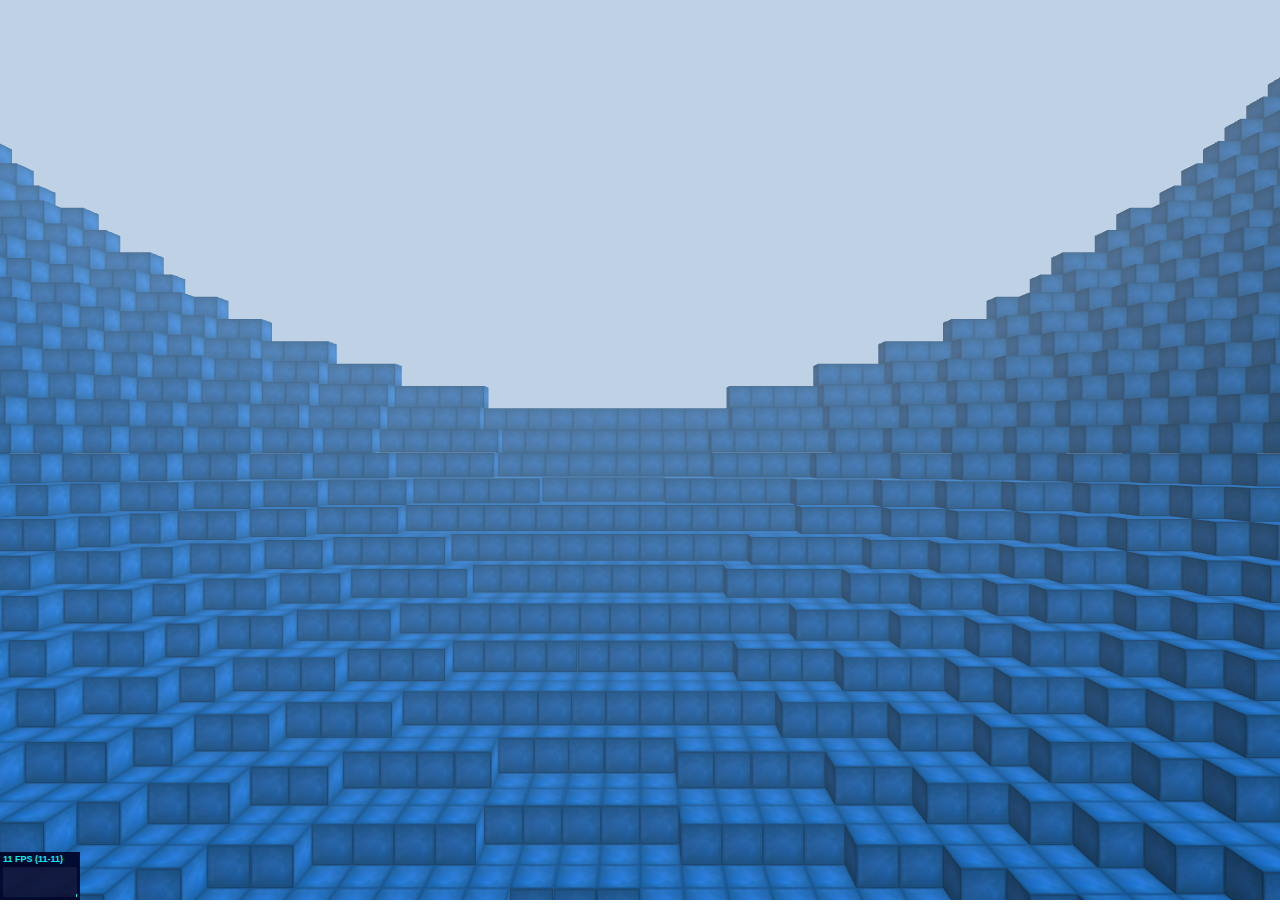
<file: blog/blogCom.html>
<!DOCTYPE HTML>
<html lang="en">
<head>
    <meta charset="UTF-8">
    <title>Welcome to Shuo's HomePage</title>
    <style>
        body, html {
            margin: 0;
            padding: 0;
        }
    </style>
</head>
<body>
<script src="../js/bundle.js" type="text/javascript"></script>
</body>
</html>
</file>
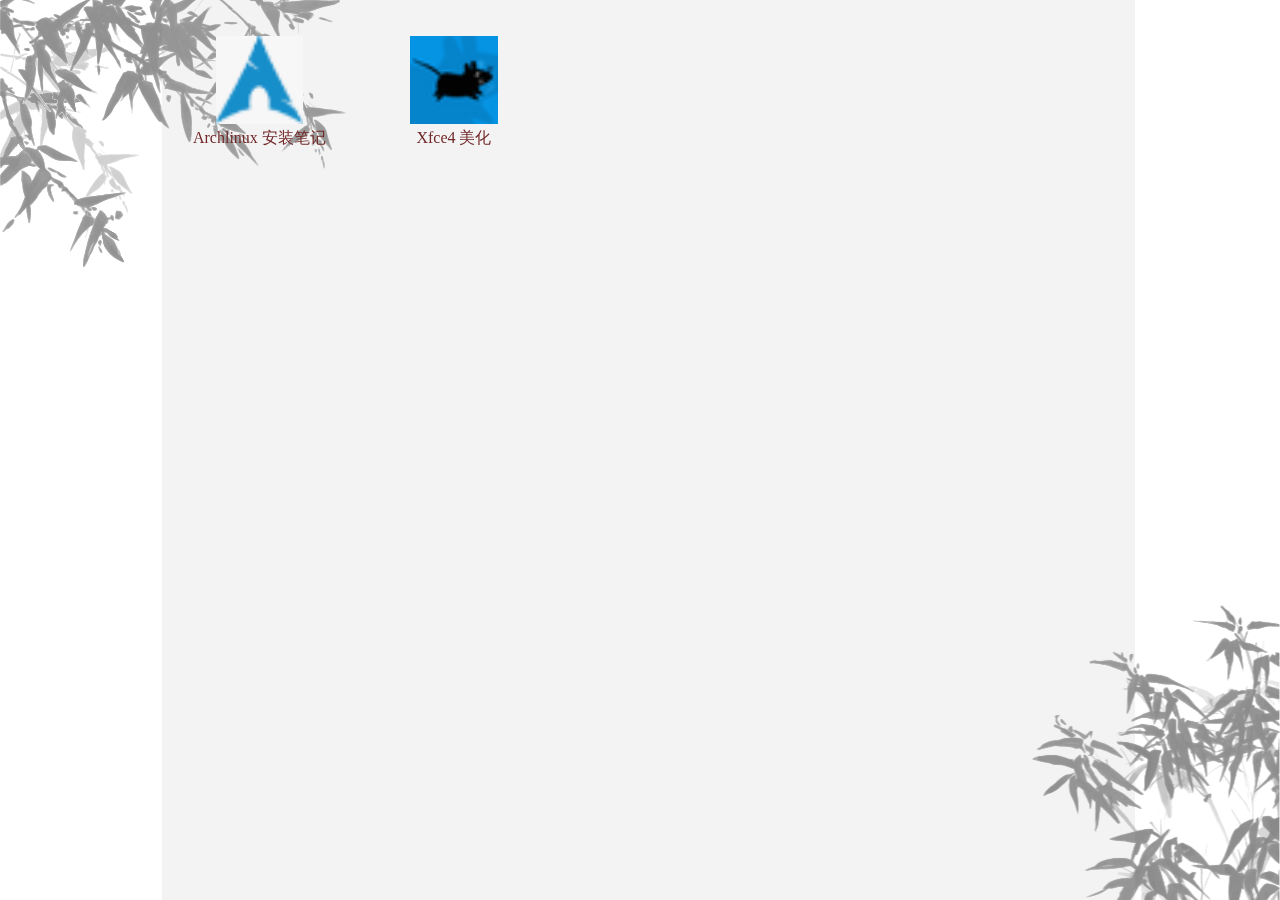
<file: blog/blogPhone.html>
<!DOCTYPE html PUBLIC "-//W3C//DTD XHTML 1.1//EN"
        "http://www.w3.org/TR/xhtml11/DTD/xhtml11.dtd">
<html xmlns="http://www.w3.org/1999/xhtml" xmlns="http://www.w3.org/1999/html" xml:lang="en">
<head>
    <meta name="generator" content="jemdoc, see http://jemdoc.jaboc.net/"/>
    <meta http-equiv="Content-Type" content="text/html;charset=utf-8"/>
    <link rel="stylesheet" href="../css/main.css" type="text/css"/>
    <script type="text/javascript" src="../js/main.js"></script>
    <link rel="shortcut icon" href="../img/favicon.png"/>
    <link rel="bookmark" href="../img/favicon.png" type="image/x-icon" 　/>
    <title>Welcome to Shuo's HomePage</title>
</head>
<body style="overflow:hidden;">

<!--<div style="height: 100%; width: 100%">-->

<div class="pbimg1">

    <img src="../img/pbg1.png" style=" opacity: 50%; width:auto; height: auto; max-width: 100%; max-height: 100%; "
         alt=""/>
</div>

<div class="pbimg2">
    <img src="../img/pbg2.png"
         style=" opacity: 50%; float: right; width:auto; height: auto; max-width: 100%; max-height: 100%;" alt=""/>

</div>

<div class="pbcontent">
    <div class="pbcontent_inter" style="height: 100%">
        <div style="position: absolute;width: 20%;left: 0;   text-align: center;">
            <br/> <br/>
            <img src="./images/archlinux.png" alt="" style="width: 45%; height: auto"> <br/>
            <a href="./blogs/archlinux_install.html"> Archlinux 安装笔记 </a>
        </div>
        <div style="position: absolute;width: 20%;left: 20%;  text-align: center; ">
            <br/> <br/>
            <img src="./images/xfce4.png" alt="" style="width: 45%; height: auto"> <br/>
            <a href="./blogs/xfce4_beauty.html"> Xfce4 美化 </a>
        </div>

    </div>
</div>

</body>
</html>
</file>
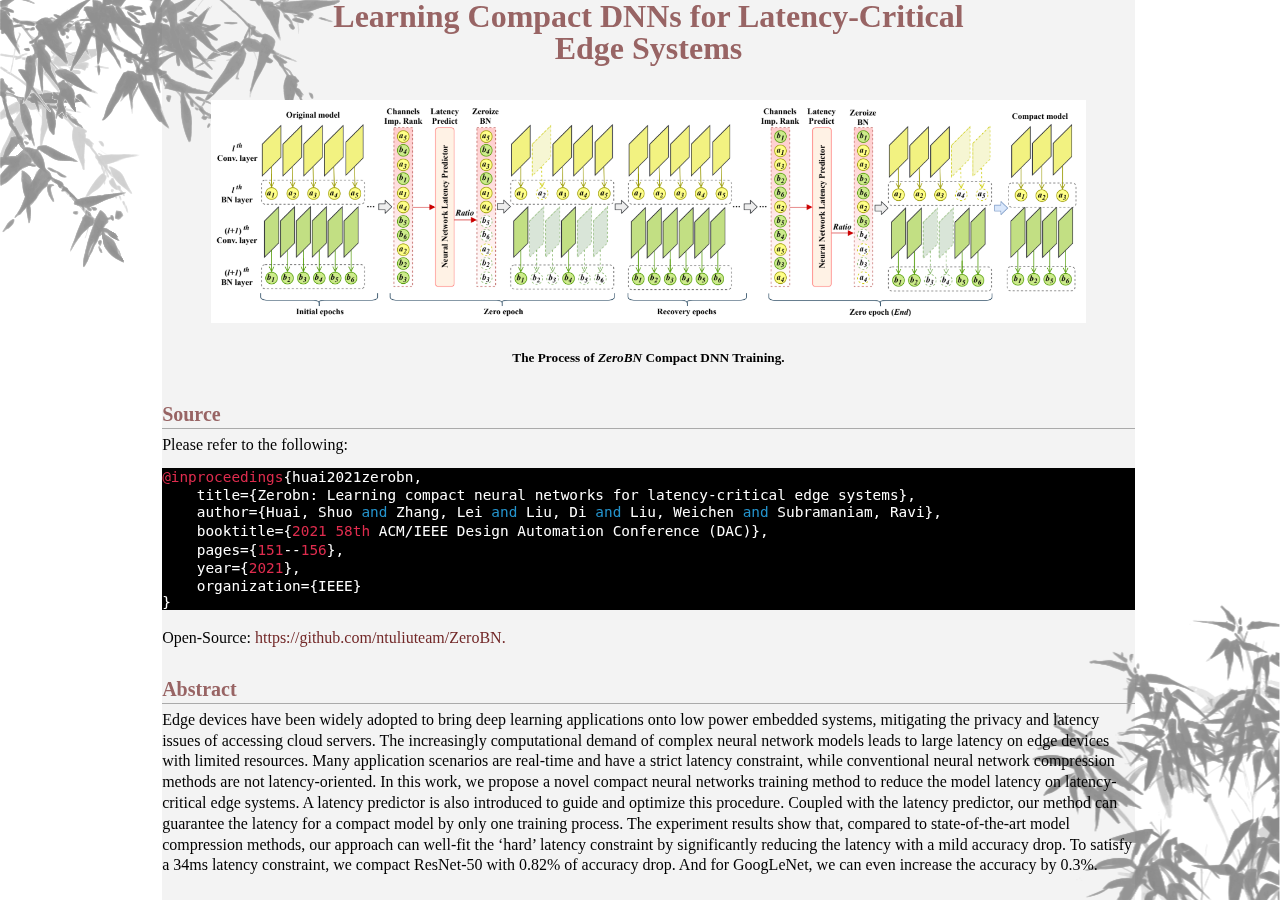
<file: project/p1.html>
<!DOCTYPE html PUBLIC "-//W3C//DTD XHTML 1.1//EN"
        "http://www.w3.org/TR/xhtml11/DTD/xhtml11.dtd">
<html xmlns="http://www.w3.org/1999/xhtml" xmlns="http://www.w3.org/1999/html" xml:lang="en">
<head>
    <meta name="generator" content="jemdoc, see http://jemdoc.jaboc.net/"/>
    <meta http-equiv="Content-Type" content="text/html;charset=utf-8"/>
    <link rel="stylesheet" href="../css/main.css" type="text/css"/>
    <script type="text/javascript" src="../js/main.js"></script>
    <link rel="shortcut icon" href="../img/favicon.png"/>
    <link rel="bookmark" href="../img/favicon.png" type="image/x-icon" 　/>
    <title>Learning Compact DNNs for Latency-Critical Edge Systems</title>
</head>
<body style="overflow:hidden;">

<!--<div style="height: 100%; width: 100%">-->

<div class="pbimg1">

    <img src="../img/pbg1.png" style=" opacity: 50%; width:auto; height: auto; max-width: 100%; max-height: 100%; "
         alt=""/>
</div>

<div class="pbimg2">
    <img src="../img/pbg2.png"
         style=" opacity: 50%; float: right; width:auto; height: auto; max-width: 100%; max-height: 100%;" alt=""/>

</div>

<div class="pbcontent">
    <div class="pbcontent_inter">
         <div class="pbcontent_inter_title">
            <h0>Learning Compact DNNs for Latency-Critical Edge Systems</h0>
        </div>
        <div style="width: 100%; right: 0; left: 0; margin: auto;  text-align: center;  vertical-align: middle; ">
            <br/> <br/>
            <img src="images/p1_1.png" alt="" style="width: 90%; height: auto">
            <h5>The Process of <i>ZeroBN</i> Compact DNN Training.</h5>
        </div>
        <div style=" width: 100%;">
            <h2>Source</h2>
            <p>Please refer to the following:</p>
            <div style="background-color: rgb(0,0,0); overflow-x: scroll">
                <pre style="color: white">
<p style="color: #df2c4e; display: inline">@inproceedings</p>{huai2021zerobn,
    title={Zerobn: Learning compact neural networks for latency-critical edge systems},
    author={Huai, Shuo<p style="color: #2493cc; display: inline"> and</p> Zhang, Lei <p
                        style="color: #2493cc; display: inline">and</p> Liu, Di <p
                        style="color: #2493cc; display: inline">and</p> Liu, Weichen <p
                        style="color: #2493cc; display: inline">and</p> Subramaniam, Ravi},
    booktitle={<p style="color: #df2c4e; display: inline">2021 58th</p> ACM/IEEE Design Automation Conference (DAC)},
    pages={<p style="color: #df2c4e; display: inline">151</p>--<p style="color: #df2c4e; display: inline">156</p>},
    year={<p style="color: #df2c4e; display: inline">2021</p>},
    organization={IEEE}
}</pre>
            </div>
            <br/>
            <p>Open-Source: <a href="https://github.com/ntuliuteam/ZeroBN">https://github.com/ntuliuteam/ZeroBN.</a></p>
            <h2>Abstract</h2>
            <p>Edge devices have been widely adopted to bring deep
                learning applications onto low power embedded systems, mitigating the
                privacy and latency issues of accessing cloud servers. The increasingly
                computational demand of complex neural network models leads to large
                latency on edge devices with limited resources. Many application scenarios are real-time and have a
                strict latency constraint, while conventional
                neural network compression methods are not latency-oriented. In this
                work, we propose a novel compact neural networks training method
                to reduce the model latency on latency-critical edge systems. A latency
                predictor is also introduced to guide and optimize this procedure. Coupled
                with the latency predictor, our method can guarantee the latency for a
                compact model by only one training process. The experiment results
                show that, compared to state-of-the-art model compression methods,
                our approach can well-fit the ‘hard’ latency constraint by significantly
                reducing the latency with a mild accuracy drop. To satisfy a 34ms latency
                constraint, we compact ResNet-50 with 0.82% of accuracy drop. And for
                GoogLeNet, we can even increase the accuracy by 0.3%.</p>
            <h2>Introduction</h2>
            Deep Neural Networks (DNNs) have brought significant breakthroughs in many different applications, such as
            image recognition

            and natural language processing. With the increasing pressure of
            computational demand on cloud servers as well as concerns over
            data confidentiality, current DNN models have been adopted and
            implemented on edge devices, i.e. autonomous vehicles, healthcare,

            etc. While DNN models are well-known to be computation-
            intensive and have become deeper and wider to pursue higher

            accuracy, edge devices are resource-constrained in many scenarios.
            As a result, this prohibits state-of-the-art DNN models from being
            efficiently deployed on these resource-constrained edge devices.<br><br>
            Many efforts are conducted towards reducing the complexity of
            DNN models in order to fit them into edge devices, such as network
            pruning and quantization. Among these approaches,
            network pruning is deemed as a promising technique to reduce
            the complexity of DNN models. Nevertheless, existing approaches
            suffer from two flaws. Firstly, these methods are hardware-agnostic
            as they only use indirect performance metrics, such as FLOPs and
            MACs as the compression target. These indirect performance metrics
            cannot directly translate to its practical performance, like latency

            and throughput. These existing methods are not suitable for latency-critical edge systems like self-driving
            vehicles. Therefore, to achieve

            an efficient edge intelligence system, we should directly compact
            DNN models considering the latency as the target.<br><br>
            Second, network pruning involves a time-consuming procedure
            to have a competitive and compact model. Conventional network
            pruning starts with a pre-trained model, and then a defined metric is
            exploited to identify and remove the redundant weights or channels.
            After the pruning, retraining is conducted to retain the accuracy
            of the pruned model. The high overhead of network pruning is mainly from the model pre-training and
            re-training procedures. Many
            prior pruning methods have to take the pruning-retraining
            procedure for several iterations in order to derive a model that
            meets the pruning target, e.g., smaller than a number of FLOPs
            or compression ratio. Moreover, edge systems are usually subject
            to latency requirements. To have a compact model satisfying the
            temporal requirement upon target hardware, the indirect pruning
            target has to be adjusted iteratively and the prune-in-progress model
            has to be repeatedly evaluated on the real-platform. This exacerbates
            the overhead issue.<br><br>
            To address the aforementioned problems, we propose a novel
            framework, named ZeroBN, to learn compact DNNs under a ‘hard’
            latency constraint upon targeted hardware by dynamically zeroizing
            and recovering Batch Normalization (BN) layers. The key novelty

            of our work is twofold. Firstly, instead of going through a time-consuming pruning procedure, we directly
            learn a compact DNN

            model from a given model by one training process. Secondly,
            we exploit a latency predictor with our training method to learn
            a compact DNN model, directly satisfying the latency constraint
            required on an edge system. Specifically, the main contributions of
            this paper are summarized:<br><br>
            <ul>
                <li><p> We propose a novel compact model training method ZeroBN that
                    can extract the optimal architecture to satisfy a ‘hard’ latency
                    constraint by only one training process.</p></li>
                <li><p>We propose a scheme applying the global importance rank of
                    channels and constructing a dynamic Zero-Recovery training
                    process. It extends the exploration space of ZeroBN to learn
                    the optimal architecture.</p></li>
                <li><p>We propose a machine learning-based latency predictor, which
                    is embedded into ZeroBN to provide a compression ratio for
                    each Zero phase.</p></li>
                <li><p>We demonstrate the efficiency and effectiveness of our ZeroBN

                    with extensive experiments. Without the need to perform refinement, our method does not cause a
                    large accuracy drop

                    compared to the original model. On CIFAR-10 dataset, we
                    even improve the accuracy of all models by 0.24% to 0.32%.
                    On ImageNet-100 dataset, under a latency constraint, we
                    improve 0.3% accuracy for GoogLeNet.</p></li>
            </ul>

        </div>
        <br><br>
        <div style="position: absolute; left: 0; background-color: rgba(183,179,179,0.16); width: 100%">
            <a href="../index.html#projects">Home Page</a>

        </div>
        <div style="position: absolute; right: 0; ">
            <a href="https://drive.google.com/file/d/1L4KXKBhCvggbZbSJpI5j6KxBiW8Y2Hrp/view">Full Text </a>

        </div>
    </div>
</div>

</body>
</html>
</file>
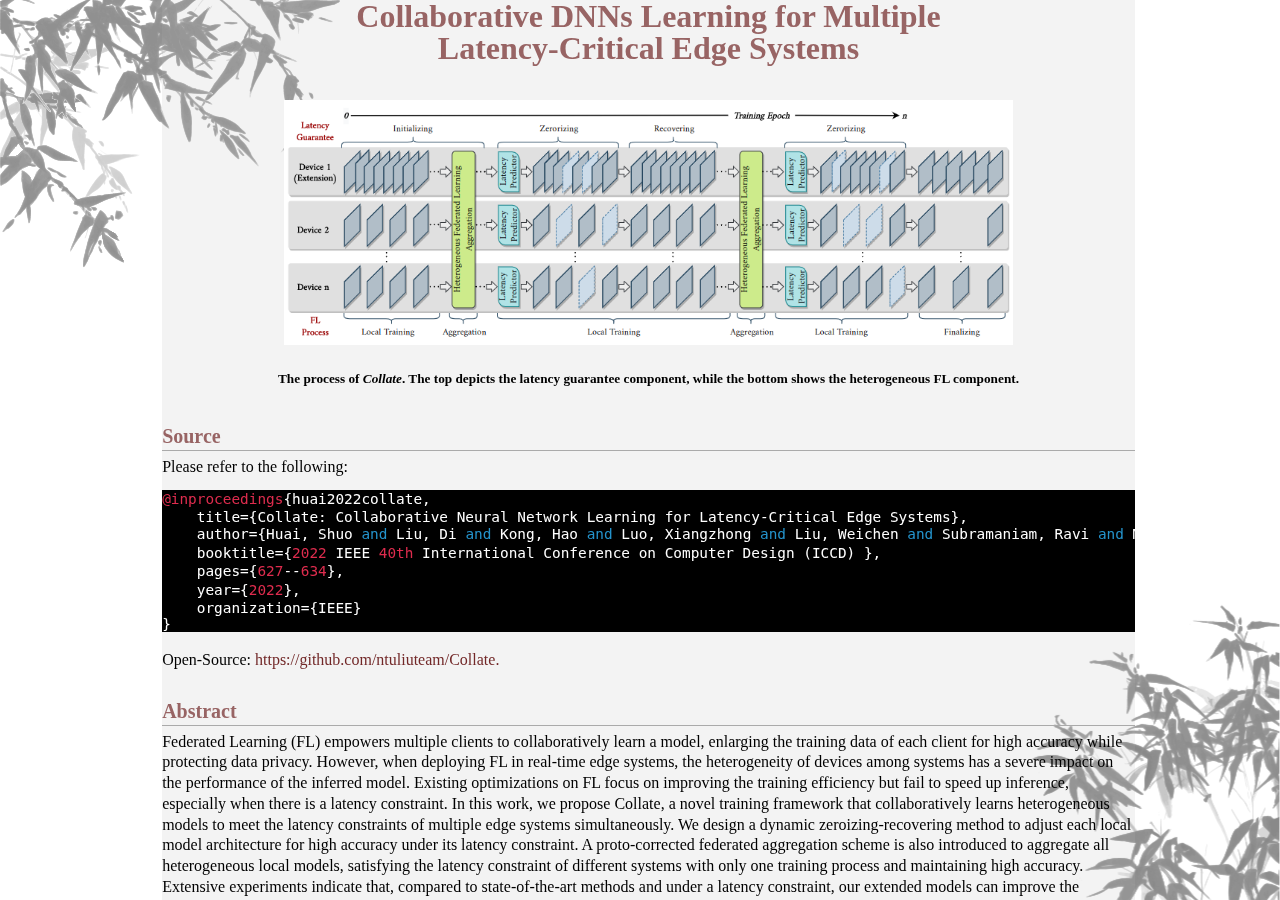
<file: project/p2.html>
<!DOCTYPE html PUBLIC "-//W3C//DTD XHTML 1.1//EN"
        "http://www.w3.org/TR/xhtml11/DTD/xhtml11.dtd">
<html xmlns="http://www.w3.org/1999/xhtml" xmlns="http://www.w3.org/1999/html" xml:lang="en">
<head>
    <meta name="generator" content="jemdoc, see http://jemdoc.jaboc.net/"/>
    <meta http-equiv="Content-Type" content="text/html;charset=utf-8"/>
    <link rel="stylesheet" href="../css/main.css" type="text/css"/>
    <script type="text/javascript" src="../js/main.js"></script>
    <link rel="shortcut icon" href="../img/favicon.png"/>
    <link rel="bookmark" href="../img/favicon.png" type="image/x-icon" 　/>
    <title>Collaborative DNNs Learning for Multiple Latency-Critical Edge Systems</title>
</head>
<body style="overflow:hidden;">

<!--<div style="height: 100%; width: 100%">-->

<div class="pbimg1">

    <img src="../img/pbg1.png" style=" opacity: 50%; width:auto; height: auto; max-width: 100%; max-height: 100%; "
         alt=""/>
</div>

<div class="pbimg2">
    <img src="../img/pbg2.png"
         style=" opacity: 50%; float: right; width:auto; height: auto; max-width: 100%; max-height: 100%;" alt=""/>

</div>

<div class="pbcontent">
    <div class="pbcontent_inter">
        <div class="pbcontent_inter_title">
            <h0>Collaborative DNNs Learning for Multiple Latency-Critical Edge Systems</h0>
        </div>
        <div style="width: 100%; right: 0; left: 0; margin: auto;  text-align: center;  vertical-align: middle; ">
            <br/> <br/>
            <img src="images/p2_1.png" alt="" style="width: 75%; height: auto">
            <h5>The process of <i>Collate</i>. The top depicts the latency guarantee component, while the bottom shows
                the
                heterogeneous FL component.</h5>
        </div>
        <div style=" width: 100%;">
            <h2>Source</h2>
            <p>Please refer to the following:</p>
            <div style="background-color: rgb(0,0,0); overflow-x: scroll">
                <pre style="color: white">
<p style="color: #df2c4e; display: inline">@inproceedings</p>{huai2022collate,
    title={Collate: Collaborative Neural Network Learning for Latency-Critical Edge Systems},
    author={Huai, Shuo<p style="color: #2493cc; display: inline"> and</p> Liu, Di <p
                        style="color: #2493cc; display: inline">and</p> Kong, Hao <p
                        style="color: #2493cc; display: inline">and</p> Luo, Xiangzhong <p
                        style="color: #2493cc; display: inline">and</p> Liu, Weichen <p
                        style="color: #2493cc; display: inline">and</p> Subramaniam, Ravi <p
                        style="color: #2493cc; display: inline">and</p> Makaya, Christian <p
                        style="color: #2493cc; display: inline">and</p> Lin, Qian},
    booktitle={<p style="color: #df2c4e; display: inline">2022</p> IEEE <p
                        style="color: #df2c4e; display: inline">40th</p> International Conference on Computer Design (ICCD) },
    pages={<p style="color: #df2c4e; display: inline">627</p>--<p style="color: #df2c4e; display: inline">634</p>},
    year={<p style="color: #df2c4e; display: inline">2022</p>},
    organization={IEEE}
}</pre>
            </div>
            <br/>
            <p>Open-Source: <a href="https://github.com/ntuliuteam/Collate">https://github.com/ntuliuteam/Collate.</a>
            </p>
            <h2>Abstract</h2>
            <p>Federated Learning (FL) empowers multiple clients to collaboratively learn a model, enlarging the
                training data of each client for
                high accuracy while protecting data privacy. However, when deploying
                FL in real-time edge systems, the heterogeneity of devices among systems
                has a severe impact on the performance of the inferred model. Existing
                optimizations on FL focus on improving the training efficiency but fail to
                speed up inference, especially when there is a latency constraint. In this
                work, we propose Collate, a novel training framework that collaboratively
                learns heterogeneous models to meet the latency constraints of multiple
                edge systems simultaneously. We design a dynamic zeroizing-recovering
                method to adjust each local model architecture for high accuracy under
                its latency constraint. A proto-corrected federated aggregation scheme
                is also introduced to aggregate all heterogeneous local models, satisfying
                the latency constraint of different systems with only one training process
                and maintaining high accuracy. Extensive experiments indicate that,
                compared to state-of-the-art methods and under a latency constraint,
                our extended models can improve the accuracy by 1.96% on average,
                and our shrunk models can also obtain a 3.09% accuracy improvement
                on average, with almost no extra training overhead.</p>
            <h2>Introduction</h2>
            Deep Neural Networks (DNNs) have brought significant breakthroughs in many different applications, such as
            image recognition and natural language processing. With the emphasis on data privacy and
            concerns over transmission stability, current DNN applications are increasingly deployed on edge devices,
            such as autonomous vehicles, healthcare devices, etc. Meanwhile, DNN models require a huge
            amount of training data to improve accuracy, but data in most industries are protected by
            privacy laws and thus are required to be in the form of isolated islands. <br><br>
            Federated Learning (FL) is designed to coordinate multiple clients to train a DNN model collaboratively
            without sharing their original local data, and it is capable of preserving the data privacy and achieving
            better accuracy than each individual client training with only its local data. This
            addresses the issue of insufficient individual training data. However, in addition to accuracy, latency is
            also an important metric for edge intelligent systems. With diverse edge devices that
            demonstrate different computational capabilities emerging, the identical model trained by FL is not
            efficient for all participating edge systems and cannot achieve a good balance between latency and accuracy.
            When deploying the model into various edge systems, the
            latency differs from 13.6 ms to 236.0 ms. When this application has a latency constraint (e.g., 30.0
            ms), some systems can infer more complex models for higher accuracy, whereas others cannot even deploy the
            model due to the limited memory and computational resources.<br><br>
            Take a practical scenario from WeBank as an example. They need an edge FL
            framework in which surveillance video data collected and stored in the edge cloud of each surveillance
            company are not required to be uploaded to a central cloud for centralized model training. After each local
            training iteration, only the model parameters from each surveillance company are sent to the FL server for
            aggregation. The final federated-trained model is distributed to the participating surveillance companies
            for object detection. However, different companies can use distinct edge devices and this application
            features real-time, so it is necessary to train heterogeneous models for different companies to meet their
            latency constraints.<br><br>
            Some efforts have been made to use different DNN architectures to fit various clients in the training stage,
            known as Heterogeneous FL. These methods mainly fall into two categories:
            one is to fine-tune models for different clients from an identical global model,
            and the other is to
            directly learn from heterogeneous models without the same global model. However, these existing approaches
            are designed for accelerating the training stage and cannot optimize the inference latency directly. When
            the first one is employed in a latency-critical system, it can only train a specific network for one system
            at a time until it trains for all systems using multiple FL processes, which imposes enormous training
            overhead.
            Although the second one can directly provide heterogeneous model architectures for different systems,
            it requires some public datasets for transfer learning or an extra dataset for prototype
            learning. Moreover, the absence of the same global model lead to an accuracy drop of
            up to 10%. To guarantee the generality and accuracy of the FL scheme, our
            method should be based on the first one.<br><br>
            Meanwhile, when optimizing models under the latency constraint, we should not only reduce latency for
            low-end systems but also extend models for powerful systems (e.g., Jetson TX2)
            to improve their accuracy, in contrast to existing heterogeneous FL that only
            reduces the training cost by shrinking models. Thus, we integrate the model extension into our learning
            framework to better utilize each client. To our best knowledge, this is the first paper to optimize FL to
            simultaneously meet the latency constraints of all participating systems while obtaining high accuracy.
            Specifically, our main contributions are summarized as:<br><br>
            <ul>
                <li><p> We propose a novel model learning framework, <i>Collate</i>, that cultivates optimal DNN
                    architectures collaboratively for multiple edge systems to obtain higher accuracy and satisfy their
                    latency constraints with only one training process.</p></li>
                <li><p>We present a proto-corrected aggregation scheme in the global training process to effectively
                    aggregate all heterogeneous models from each edge system for higher accuracy.</p></li>
                <li><p>We design a latency-aware local training scheme by a dynamic zeroizing-recovering training
                    process. It extends the exploration space of <i>Collate</i> to discover the optimal DNN architecture
                    for each edge system. </p></li>
                <li><p>We demonstrate the effectiveness of <i>Collate</i>  with extensive experiments. Compared to the
                    state-of-the-art methods and under the same latency constraints, our extended models can improve the
                    accuracy by 1.96% on average, and the accuracy of shrunk models outperforms others by 3.09% on
                    average. </p></li>
            </ul>
        </div>
        <br><br>
        <div style="position: absolute; left: 0; background-color: rgba(183,179,179,0.16); width: 100%">
            <a href="../index.html#projects">Home Page</a>

        </div>
        <div style="position: absolute; right: 0; ">
            <a href="https://ieeexplore.ieee.org/abstract/document/9978336">Full Text </a>

        </div>
    </div>
</div>

</body>
</html>
</file>
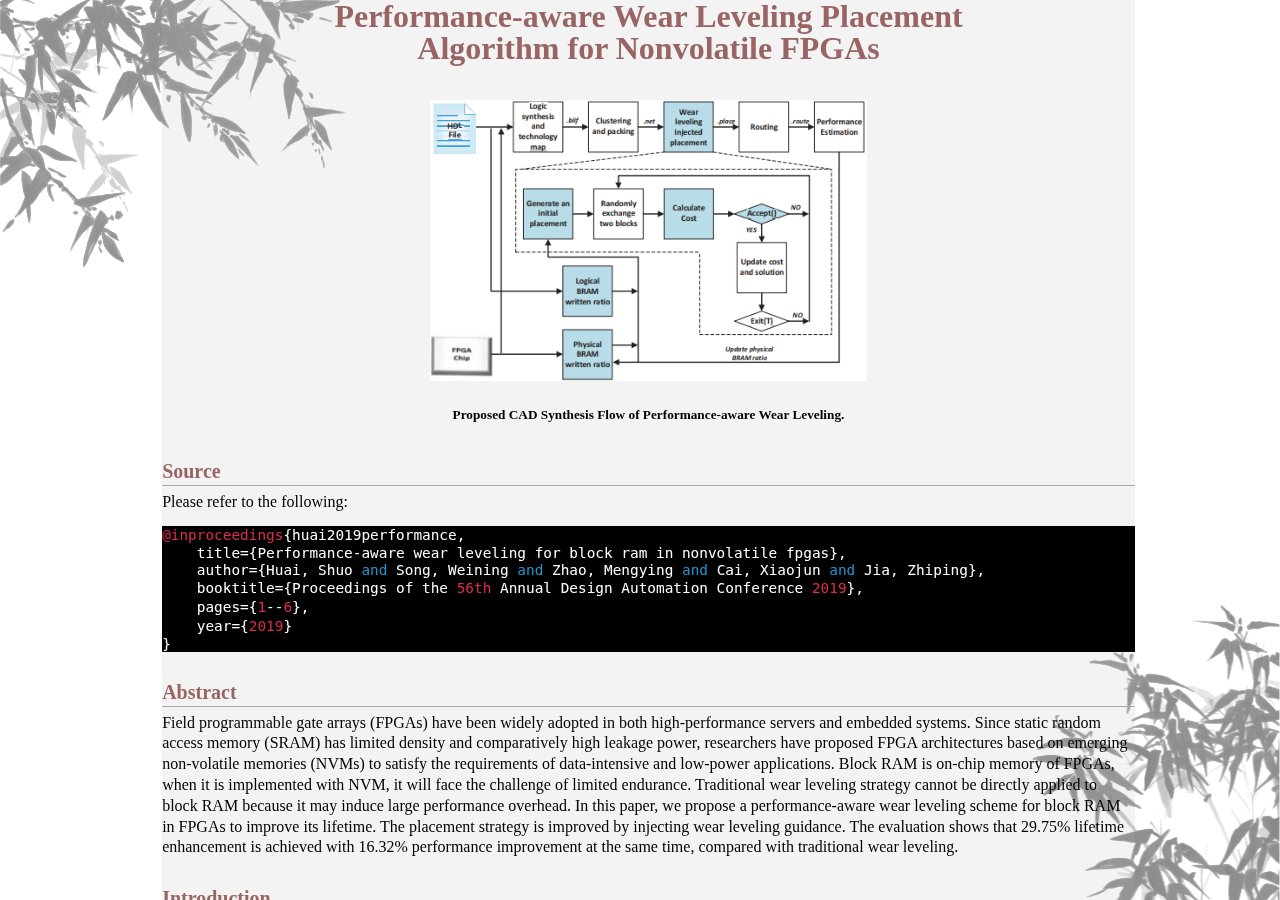
<file: project/p4.html>
<!DOCTYPE html PUBLIC "-//W3C//DTD XHTML 1.1//EN"
        "http://www.w3.org/TR/xhtml11/DTD/xhtml11.dtd">
<html xmlns="http://www.w3.org/1999/xhtml" xmlns="http://www.w3.org/1999/html" xml:lang="en">
<head>
    <meta name="generator" content="jemdoc, see http://jemdoc.jaboc.net/"/>
    <meta http-equiv="Content-Type" content="text/html;charset=utf-8"/>
    <link rel="stylesheet" href="../css/main.css" type="text/css"/>
    <script type="text/javascript" src="../js/main.js"></script>
    <link rel="shortcut icon" href="../img/favicon.png"/>
    <link rel="bookmark" href="../img/favicon.png" type="image/x-icon" 　/>
    <title>Performance-aware Wear Leveling Placement Algorithm for Nonvolatile FPGAs</title>
</head>
<body style="overflow:hidden;">

<!--<div style="height: 100%; width: 100%">-->

<div class="pbimg1">

    <img src="../img/pbg1.png" style=" opacity: 50%; width:auto; height: auto; max-width: 100%; max-height: 100%; "
         alt=""/>
</div>

<div class="pbimg2">
    <img src="../img/pbg2.png"
         style=" opacity: 50%; float: right; width:auto; height: auto; max-width: 100%; max-height: 100%;" alt=""/>

</div>

<div class="pbcontent">
    <div class="pbcontent_inter">
        <div class="pbcontent_inter_title">
            <h0>Performance-aware Wear Leveling Placement Algorithm for Nonvolatile FPGAs</h0>
        </div>
        <div style="width: 100%; right: 0; left: 0; margin: auto;  text-align: center;  vertical-align: middle; ">
            <br/> <br/>
            <img src="images/p4_1.png" alt="" style="width: 45%; height: auto">
            <h5>Proposed CAD Synthesis Flow of Performance-aware Wear Leveling.</h5>
        </div>
        <div style=" width: 100%;">
            <h2>Source</h2>
            <p>Please refer to the following:</p>
            <div style="background-color: rgb(0,0,0); overflow-x: scroll">
                <pre style="color: white">
<p style="color: #df2c4e; display: inline">@inproceedings</p>{huai2019performance,
    title={Performance-aware wear leveling for block ram in nonvolatile fpgas},
    author={Huai, Shuo<p style="color: #2493cc; display: inline"> and</p> Song, Weining <p
                        style="color: #2493cc; display: inline">and</p> Zhao, Mengying <p
                        style="color: #2493cc; display: inline">and</p> Cai, Xiaojun <p
                        style="color: #2493cc; display: inline">and</p> Jia, Zhiping},
    booktitle={Proceedings of the <p style="color: #df2c4e; display: inline">56th</p> Annual Design Automation Conference <p
                        style="color: #df2c4e; display: inline">2019</p>},
    pages={<p style="color: #df2c4e; display: inline">1</p>--<p style="color: #df2c4e; display: inline">6</p>},
    year={<p style="color: #df2c4e; display: inline">2019</p>}
}</pre>
            </div>
            <h2>Abstract</h2>
            <p>Field programmable gate arrays (FPGAs) have been widely adopted
                in both high-performance servers and embedded systems. Since
                static random access memory (SRAM) has limited density and
                comparatively high leakage power, researchers have proposed
                FPGA architectures based on emerging non-volatile memories
                (NVMs) to satisfy the requirements of data-intensive and low-power applications.
                Block RAM is on-chip memory of FPGAs,
                when it is implemented with NVM, it will face the challenge of
                limited endurance. Traditional wear leveling strategy cannot be
                directly applied to block RAM because it may induce large performance overhead. In this paper, we
                propose a performance-aware
                wear leveling scheme for block RAM in FPGAs to improve its
                lifetime. The placement strategy is improved by injecting wear
                leveling guidance. The evaluation shows that 29.75% lifetime enhancement is achieved with 16.32%
                performance improvement
                at the same time, compared with traditional wear leveling.</p>
            <h2>Introduction</h2>
            Nowadays, Field Programmable Gate Arrays (FPGAs) have become popular in many areas including embedded
            systems, massively parallel computing, etc. On-chip block random access memory (BRAM) is an important
            component in FPGAs, used for parameter and data storage. Currently, in the FPGA platforms, the
            on-chip RAM is based on static random access memory (SRAM),
            which has high leakage power and low memory density. As the
            development of applications related to deep learning and big data
            processing, the requirement on the capacity of on-chip block
            RAM is continuously increasing. With the development of
            process technology, the total BRAM capacity increases, but the static power of FPGA
            platforms has exceeded
            dynamic power. Therefore, SRAM has become the obstacle
            of building high-capacity low-power FPGAs.<br><br>
            To solve these problems, researchers propose to replace the
            SRAM cell in FPGAs with non-volatile memory (NVM). Compared to SRAM, NVM has some advantages such as higher
            density, lower static power consumption and non-volatility, which
            bring FPGAs an opportunity to have more memory cells to break
            through the bottleneck of insufficient capacity. A variety of FPGA
            architectures are explored based on different NVMs, e.g., phase
            change memory (PCM) based FPGA, spin-transfer torque
            magnetic memory (STT-RAM) based FPGA, resistive random
            access memory (RRAM) based FPGA and so on. Meanwhile, the gap between SRAM-based and STT-RAM-based BRAM
            operating frequencies gets smaller with increasing BRAM
            size.
            This is due to the fact that STT-RAM-based BRAM operating
            frequency is dominated by cell switching time which is constant
            regardless of BRAM size. <br><br>
            Even though nonvolatile FPGAs enjoy the large on-chip RAM
            capacity and near-zero leakage power, they face challenges of
            large program overhead and limited lifetime. For example, the
            write endurance of RRAM is about 10<sup>12</sup>, while PCM is only 10<sup>9</sup>
            . There are researches working on write reduction to NVM in
            conventional memory systems, which can effectively reduce the
            program cost, and simultaneously improve the lifetime to some
            extent. Meanwhile, for NVM-based FPGAs platform, some
            researches have proposed strategies to reduce or balance the
            writing to configurable logic blocks (CLBs), connecting blocks
            (CBs) and switch boxes (SBs). These works have made
            good achievements, but compared to CLBs, CBs and SBs, BRAM
            blocks are more likely to be worn out. Thus, we are considering
            the lifetime improvement of BRAM blocks in this paper.<br><br>
            Wear leveling (WL) is a group of work aiming to enhance
            NVM lifetime, where the basic idea is to balance the writes across
            various physical regions of NVM so that the lifetime is not limited to few early-worn portions. The
            general idea is to dynamically swap the mapped address between highly written and
            rarely written regions. However, the WL techniques proposed
            in memory fields cannot directly be applied to BRAM in FPGAs.
            This is because that the data placement among different BRAM
            blocks highly affects the system performance in FPGAs and data
            swapping aiming to lifetime optimization may induce high performance overhead. In order to achieve a balance
            between performance and lifetime, we propose a performance-aware WL
            mechanism. Specifically, the main contributions of this paper are
            as follows:<br><br>
            <ul>
                <li><p> Propose to simultaneously consider lifetime and performance in WL for BRAM blocks in FPGA
                    systems.</p></li>
                <li><p>Design a performance-aware WL mechanism to balance
                    write traffic between BRAM blocks. The placement strategy is improved by integrating write
                    information so
                    that
                    multiple configuration files can be generated for dynamic
                    switching.</p></li>
                <li><p>Develop a simulator to evaluate performance and lifetime
                    for non-volatile FPGAs. The evaluation results show significant lifetime improvement with little
                    performance
                    overhead.</p></li>
            </ul>
        </div>
        <br><br>
        <div style="position: absolute; left: 0; background-color: rgba(183,179,179,0.16); width: 100%">
            <a href="../index.html#projects">Home Page</a>

        </div>
        <div style="position: absolute; right: 0; ">
            <a href="https://picture.iczhiku.com/resource/ieee/sHkGEilhEiREECCM.pdf">Full Text </a>

        </div>
    </div>
</div>

</body>
</html>
</file>
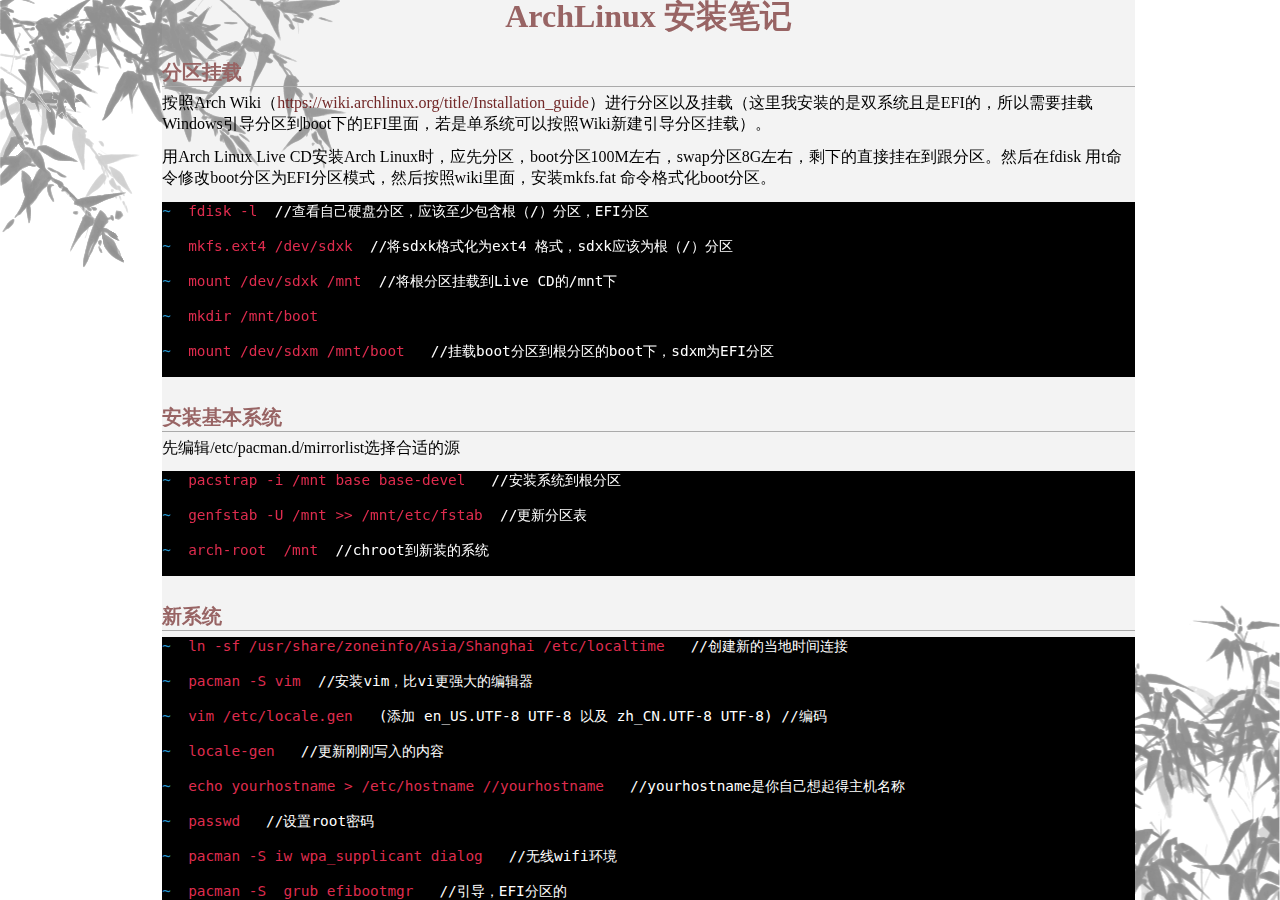
<file: blog/blogs/archlinux_install.html>
<!DOCTYPE html PUBLIC "-//W3C//DTD XHTML 1.1//EN"
        "http://www.w3.org/TR/xhtml11/DTD/xhtml11.dtd">
<html xmlns="http://www.w3.org/1999/xhtml" xmlns="http://www.w3.org/1999/html" xml:lang="en">
<head>
    <meta name="generator" content="jemdoc, see http://jemdoc.jaboc.net/"/>
    <meta http-equiv="Content-Type" content="text/html;charset=utf-8"/>
    <link rel="stylesheet" href="../../css/main.css" type="text/css"/>
    <script type="text/javascript" src="../../js/main.js"></script>
    <link rel="shortcut icon" href="../../img/favicon.png"/>
    <link rel="bookmark" href="../../img/favicon.png" type="image/x-icon" 　/>
    <title>Archlinux Install</title>
</head>
<body style="overflow:hidden;">

<!--<div style="height: 100%; width: 100%">-->

<div class="pbimg1">

    <img src="../../img/pbg1.png" style=" opacity: 50%; width:auto; height: auto; max-width: 100%; max-height: 100%; "
         alt=""/>
</div>

<div class="pbimg2">
    <img src="../../img/pbg2.png"
         style=" opacity: 50%; float: right; width:auto; height: auto; max-width: 100%; max-height: 100%;" alt=""/>

</div>

<div class="pbcontent">
    <div class="pbcontent_inter ">
        <div class="pbcontent_inter_title">
            <h0>ArchLinux 安装笔记</h0>
        </div>
        <!--        <div style="width: 100%; right: 0; left: 0; margin: auto;  text-align: center;  vertical-align: middle; ">-->
        <!--<h1>（谨慎参考，机型有别）</h1>-->
        <!--        </div>-->
        <div style=" width: 100%;">
            <h2>分区挂载</h2>
            <p>按照Arch Wiki（<a href="https://wiki.archlinux.org/title/Installation_guide">https://wiki.archlinux.org/title/Installation_guide</a>）进行分区以及挂载（这里我安装的是双系统且是EFI的，所以需要挂载Windows引导分区到boot下的EFI里面，若是单系统可以按照Wiki新建引导分区挂载）。
            </p>
            <p>用Arch Linux Live CD安装Arch Linux时，应先分区，boot分区100M左右，swap分区8G左右，剩下的直接挂在到跟分区。然后在fdisk
                用t命令修改boot分区为EFI分区模式，然后按照wiki里面，安装mkfs.fat 命令格式化boot分区。</p>

            <div style="background-color: rgb(0,0,0); overflow-x: scroll"> <pre style="color: white"><p
                    style="color: #2493cc; display: inline">~</p> <p
                    style="color: #df2c4e; display: inline"> fdisk -l</p>  //查看自己硬盘分区，应该至少包含根（/）分区，EFI分区
            </pre>

                <pre style="color: white"><p
                        style="color: #2493cc; display: inline">~</p> <p
                        style="color: #df2c4e; display: inline"> mkfs.ext4 /dev/sdxk</p>  //将sdxk格式化为ext4 格式，sdxk应该为根（/）分区
                </pre>
                <pre style="color: white"><p
                        style="color: #2493cc; display: inline">~</p> <p
                        style="color: #df2c4e; display: inline"> mount /dev/sdxk /mnt</p>  //将根分区挂载到Live CD的/mnt下
                </pre>
                <pre style="color: white"><p
                        style="color: #2493cc; display: inline">~</p> <p
                        style="color: #df2c4e; display: inline"> mkdir /mnt/boot</p>
                </pre>
                <pre style="color: white"><p
                        style="color: #2493cc; display: inline">~</p> <p
                        style="color: #df2c4e; display: inline"> mount /dev/sdxm /mnt/boot </p>  //挂载boot分区到根分区的boot下，sdxm为EFI分区
                </pre>
            </div>

            <h2>安装基本系统</h2>
            <p>先编辑/etc/pacman.d/mirrorlist选择合适的源</p>
            <div style="background-color: rgb(0,0,0); overflow-x: scroll"> <pre style="color: white"><p
                    style="color: #2493cc; display: inline">~</p> <p
                    style="color: #df2c4e; display: inline"> pacstrap -i /mnt base base-devel </p>  //安装系统到根分区
            </pre>

                <pre style="color: white"><p
                        style="color: #2493cc; display: inline">~</p> <p
                        style="color: #df2c4e; display: inline"> genfstab -U /mnt >> /mnt/etc/fstab</p>  //更新分区表
                </pre>
                <pre style="color: white"><p
                        style="color: #2493cc; display: inline">~</p> <p
                        style="color: #df2c4e; display: inline"> arch-root  /mnt</p>  //chroot到新装的系统
                </pre>
            </div>
            <h2>新系统</h2>
            <div style="background-color: rgb(0,0,0); overflow-x: scroll"> <pre style="color: white"><p
                    style="color: #2493cc; display: inline">~</p> <p
                    style="color: #df2c4e; display: inline"> ln -sf /usr/share/zoneinfo/Asia/Shanghai /etc/localtime </p>  //创建新的当地时间连接
            </pre>

                <pre style="color: white"><p
                        style="color: #2493cc; display: inline">~</p> <p
                        style="color: #df2c4e; display: inline"> pacman -S vim</p>  //安装vim，比vi更强大的编辑器
                </pre>
                <pre style="color: white"><p
                        style="color: #2493cc; display: inline">~</p> <p
                        style="color: #df2c4e; display: inline"> vim /etc/locale.gen</p>   (添加 en_US.UTF-8 UTF-8 以及 zh_CN.UTF-8 UTF-8) //编码
                </pre>
                <pre style="color: white"><p
                        style="color: #2493cc; display: inline">~</p> <p
                        style="color: #df2c4e; display: inline"> locale-gen</p>   //更新刚刚写入的内容
                </pre>
                <pre style="color: white"><p
                        style="color: #2493cc; display: inline">~</p> <p
                        style="color: #df2c4e; display: inline"> echo yourhostname > /etc/hostname //yourhostname</p>   //yourhostname是你自己想起得主机名称
                </pre>
                <pre style="color: white"><p
                        style="color: #2493cc; display: inline">~</p> <p
                        style="color: #df2c4e; display: inline"> passwd</p>   //设置root密码
                </pre>
                <pre style="color: white"><p
                        style="color: #2493cc; display: inline">~</p> <p
                        style="color: #df2c4e; display: inline"> pacman -S iw wpa_supplicant dialog</p>   //无线wifi环境
                </pre>
                <pre style="color: white"><p
                        style="color: #2493cc; display: inline">~</p> <p
                        style="color: #df2c4e; display: inline"> pacman -S  grub efibootmgr</p>   //引导，EFI分区的
                </pre>
                <pre style="color: white"><p
                        style="color: #2493cc; display: inline">~</p> <p
                        style="color: #df2c4e; display: inline"> grub-install --target=x86_64-efi --efi-directory=/boot --bootloader-id=ARCH --recheck</p>    //写入grub.cfg
                </pre>
                <pre style="color: white"><p
                        style="color: #2493cc; display: inline">~</p> <p
                        style="color: #df2c4e; display: inline"> grub-mkconfig -o /boot/grub/grub.cfg</p>   //使grub.cfg生效 （有可能要将EFI/arch/grubx64.efi移到EFI/BOOT/BOOTX64.EFI）
                </pre>
                <pre style="color: white"><p
                        style="color: #2493cc; display: inline">~</p> <p
                        style="color: #df2c4e; display: inline"> pacman -S networkmanager</p>    //防止重启没有网络还要启动dhcpcd
                </pre>

            </div>
            <h2>重启并去掉Live CD</h2>
            <div style="background-color: rgb(0,0,0); overflow-x: scroll">
            <pre style="color: white"><p
                    style="color: #2493cc; display: inline">~</p> <p
                    style="color: #df2c4e; display: inline">systemctl enable NetworkManager</p>

<p
        style="color: #2493cc; display: inline">~</p> <p
                        style="color: #df2c4e; display: inline">systemctl start Networkmanager</p> //启动Networkmanager

<p
        style="color: #2493cc; display: inline">~</p> <p
                        style="color: #df2c4e; display: inline">pacman -S xf86-video-intel</p>

<p
        style="color: #2493cc; display: inline">~</p> <p
                        style="color: #df2c4e; display: inline">pacman -S xorg xfce4 xfce4-goodies</p> //xfce4优化好还是不错的，并且是轻量级桌面

<p
        style="color: #2493cc; display: inline">~</p> <p
                        style="color: #df2c4e; display: inline">pacman -S lightdm lightdm-gtk-greeter</p>  //桌面管理器，同样是轻量级

<p
        style="color: #2493cc; display: inline">~</p> <p
                        style="color: #df2c4e; display: inline">systemctl enable lightdm.service</p>

<p
        style="color: #2493cc; display: inline">~</p> <p
                        style="color: #df2c4e; display: inline">useradd -m -G wheel yourusername</p>  //添加用户到wheel组

<p
        style="color: #2493cc; display: inline">~</p> <p
                        style="color: #df2c4e; display: inline">passwd yourusername</p>  //设置密码

<p
        style="color: #2493cc; display: inline">~</p> <p
                        style="color: #df2c4e; display: inline">vim /etc/sudoers</p>  //将该用户加入sudo组添加 yourusername ALL =(ALL) ALL
            </pre>

            </div>
            <h2>重启并进入X界面</h2>
            <div style="background-color: rgb(0,0,0); overflow-x: scroll">
            <pre style="color: white"><p
                    style="color: #2493cc; display: inline">~</p> <p
                    style="color: #df2c4e; display: inline">sudo pacman -Syu</p>   //更新，以后要时常更新

 <p
         style="color: #2493cc; display: inline">~</p> <p
                        style="color: #df2c4e; display: inline">sudo pacman -S adobe-source-han-serif-cn-fonts</p>   //安装汉字字体

 <p
         style="color: #2493cc; display: inline">~</p> <p
                        style="color: #df2c4e; display: inline">sudo pacman -S network-manager-applet</p>   //网络管理的桌面图标

 <p
         style="color: #2493cc; display: inline">~</p> <p
                        style="color: #df2c4e; display: inline">sudo pacman -S fcitx-configtool fcitx-im</p>   //安装fcitx中文输入法

 <p
         style="color: #2493cc; display: inline">~</p> <p
                        style="color: #df2c4e; display: inline">vim ~/.xprofile</p>  //添加export GTK_IM_MODULE=fcitx 、 export QT_IM_MODULE=fcitx 、 export XMODIFIERS=@im=fcitx

<p
        style="color: #2493cc; display: inline">~</p> <p
                        style="color: #df2c4e; display: inline">sudo vim /etc/profile</p>  //添加 export GTK_IM_MODULE=fcitx export QT_IM_MODULE=fcitx export XMODIFIERS="@im=fcitx"

<p
        style="color: #2493cc; display: inline">~</p> <p
                        style="color: #df2c4e; display: inline">vim /etc/locale.conf</p>   //添加 LANG=en_US.UTF-8

<p
        style="color: #2493cc; display: inline">~</p> <p
                        style="color: #df2c4e; display: inline">sudo pacman -S pulseandio</p>   //声音

<p
        style="color: #2493cc; display: inline">~</p> <p
                        style="color: #df2c4e; display: inline">sudo pacman -S pavucontrol</p>
            </pre>
            </div>

        </div>
    </div>
</div>
</body>
</html>
</file>
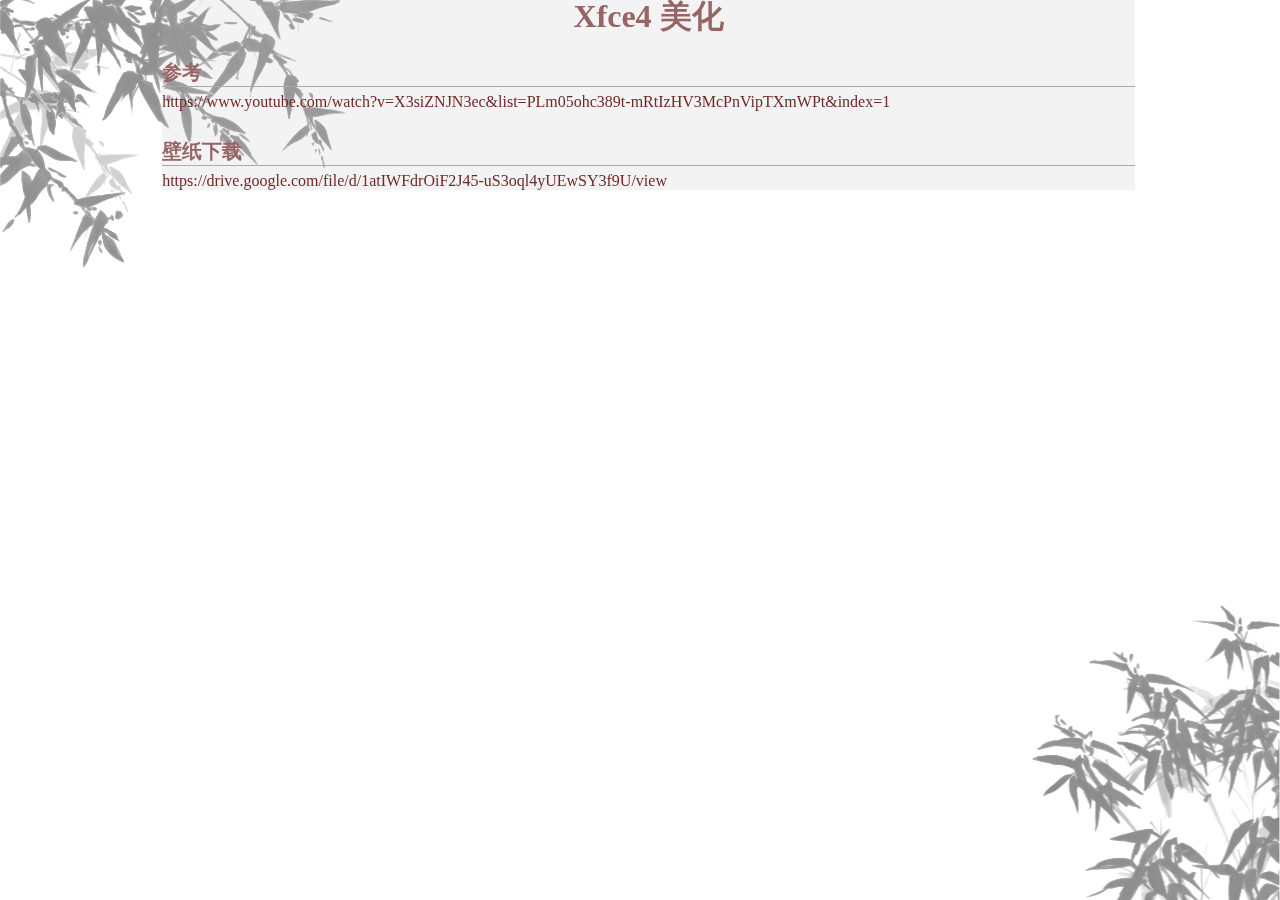
<file: blog/blogs/xfce4_beauty.html>
<!DOCTYPE html PUBLIC "-//W3C//DTD XHTML 1.1//EN"
        "http://www.w3.org/TR/xhtml11/DTD/xhtml11.dtd">
<html xmlns="http://www.w3.org/1999/xhtml" xmlns="http://www.w3.org/1999/html" xml:lang="en">
<head>
    <meta name="generator" content="jemdoc, see http://jemdoc.jaboc.net/"/>
    <meta http-equiv="Content-Type" content="text/html;charset=utf-8"/>
    <link rel="stylesheet" href="../../css/main.css" type="text/css"/>
    <script type="text/javascript" src="../../js/main.js"></script>
    <link rel="shortcut icon" href="../../img/favicon.png"/>
    <link rel="bookmark" href="../../img/favicon.png" type="image/x-icon" 　/>
    <title>Xfce4 Beauty</title>
</head>
<body style="overflow:hidden;">

<!--<div style="height: 100%; width: 100%">-->

<div class="pbimg1">

    <img src="../../img/pbg1.png" style=" opacity: 50%; width:auto; height: auto; max-width: 100%; max-height: 100%; "
         alt=""/>
</div>

<div class="pbimg2">
    <img src="../../img/pbg2.png"
         style=" opacity: 50%; float: right; width:auto; height: auto; max-width: 100%; max-height: 100%;" alt=""/>

</div>

<div class="pbcontent">
    <div class="pbcontent_inter ">
        <div class="pbcontent_inter_title">
            <h0>Xfce4 美化</h0>
        </div>

        <div style=" width: 100%;">
            <h2>参考</h2>
            <a href="https://www.youtube.com/watch?v=X3siZNJN3ec&list=PLm05ohc389t-mRtIzHV3McPnVipTXmWPt&index=1">https://www.youtube.com/watch?v=X3siZNJN3ec&list=PLm05ohc389t-mRtIzHV3McPnVipTXmWPt&index=1</a>
            <h2>壁纸下载</h2>
            <a href="https://drive.google.com/file/d/1atIWFdrOiF2J45-uS3oql4yUEwSY3f9U/view">
                https://drive.google.com/file/d/1atIWFdrOiF2J45-uS3oql4yUEwSY3f9U/view </a>

        </div>
    </div>
</div>
</body>
</html>
</file>
<file: css/main.css>
/* Default css file for jemdoc. */

table#tlayout {
    border: none;
    border-collapse: separate;
    background: white;
}

body {
    background: white;
    font-family: Georgia, serif;
    padding-bottom: 8px;
    margin: 0;
}

#layout-menu {
    background: #f6f6f6;
    border: 1px solid #dddddd;
    padding-top: 0.5em;
    padding-left: 8px;
    padding-right: 8px;
    font-size: 1.0em;
    width: auto;
    white-space: nowrap;
    text-align: left;
    vertical-align: top;
}

#layout-menu td {
    background: #f4f4f4;
    vertical-align: top;
}

#layout-content {
    padding-top: 0.0em;
    padding-left: 1.0em;
    padding-right: 1.0em;
    border: none;
    background: white;
    text-align: left;
    vertical-align: top;
}

#layout-menu a {
    line-height: 1.5em;
    margin-left: 0.5em;
}

tt {
    background: #ffffdd;
}

pre, tt {
    font-size: 90%;
    font-family: monaco, monospace;
}

a, a > tt {
    color: #722828;
    text-decoration: none;
}

a:hover {
    border-bottom: 1px gray dotted;
}

div.aaamenu {

    /*position: relative;*/
    /*top: 20px;*/
    float: right;
    font-size: 120%;


}

div.pbimg1 {
    position: fixed;
    top: 0;
    width: 50%;
}

div.pbimg2 {
    position: fixed;
    right: 0;
    bottom: 0;
    width: 50%;
    float: right;
    height: fit-content;
}

div.pbcontent {
    position: fixed;
    top: 0;
    width: 100%;
    opacity: 100%;
    height: 100%;
    overflow-y: scroll;
    padding-right: 17px;
    box-sizing: content-box;
}

div.pbcontent_inter {
    position: absolute;
    width: 75%;
    right: 0;
    left: 0;
    margin: auto;
    background-color: rgba(183, 179, 179, 0.16);
}

div.pbcontent_inter_title{
    width: max(50%, 670px);
    right: 0;
    left: 0;
    margin: auto;
    text-align: center;
    max-width: 95%;
}

/*#layout-menu a.current:link, #layout-menu a.current:visited {*/
/*	color: #022b6d;*/
/*	border-bottom: 1px gray solid;*/
/*}*/
/*#layout-menu a:link, #layout-menu a:visited, #layout-menu a:hover {*/
/*	color: #986464;*/
/*	text-decoration: none;*/
/*}*/
/*#layout-menu a:hover {*/
/*	text-decoration: none;*/
/*}*/

/*div.menu-category {*/
/*	border-bottom: 1px solid gray;*/
/*	margin-top: 0.8em;*/
/*	padding-top: 0.2em;*/
/*	padding-bottom: 0.1em;*/
/*	font-weight: bold;*/
/*}*/

/*div.menu-item {*/
/*	padding-left: 16px;*/
/*	text-indent: -16px;*/
/*}*/

div#toptitle {
    top: -10px;
    padding-top: 3em;
    padding-bottom: 2em;
    margin-bottom: 1.5em;
    padding-right: 8px;
    background: #ffffff;
    z-index: 9999;
    /*padding-bottom: 100px;*/
    border-bottom: 3px double gray;
    width: 97%;
}

/* Reduce space if we begin the page with a title. */
/*div#toptitle + h2, div#toptitle + h3 {*/
/*	margin-top: -0.7em;*/
/*}*/

div#subtitle {
    margin-top: 0.0em;
    margin-bottom: 0.0em;
    padding-top: 0em;
    padding-bottom: 0.1em;
}

em {
    font-style: italic;
}

strong {
    font-weight: bold;
}


h0, h1, h2, h3 {
    color: #986464;
    margin-top: 0.7em;
    margin-bottom: 0.3em;
    padding-bottom: 0.2em;
    line-height: 1.0;
    padding-top: 0.5em;
    border-bottom: 1px solid #aaaaaa;
}

h0 {

    font-size: 200%;
    font-weight: bold;
    border-bottom: none;
}

h1 {
    font-size: 165%;
}

h2 {
    padding-top: 0.8em;
    font-size: 125%;
}

h2 + h3 {
    padding-top: 0.2em;
}

h3 {
    font-size: 110%;
    border-bottom: none;
}

p {
    margin-top: 0.0em;
    margin-bottom: 0.8em;
    padding: 0;
    line-height: 1.3;
}

pre {
    padding: 0;
    margin: 0;
}

div#footer {
    font-size: small;
    border-top: 1px solid #c0c0c0;
    padding-top: 0.1em;
    margin-top: 4.0em;
    color: #c0c0c0;
}

div#footer a {
    color: #80a0b0;
}

div#footer-text {
    float: left;
    padding-bottom: 8px;
}

ul, ol, dl {
    margin-top: 0.2em;
    padding-top: 0;
    margin-bottom: 0.8em;
}

dt {
    margin-top: 0.5em;
    margin-bottom: 0;
}

dl {
    margin-left: 20px;
}

dd {
    color: #222222;
}

dd > *:first-child {
    margin-top: 0;
}

ul {
    list-style-position: outside;
    list-style-type: square;
}

p + ul, p + ol {
    margin-top: -0.5em;
}

li ul, li ol {
    margin-top: -0.3em;
}

ol {
    list-style-position: outside;
    list-style-type: decimal;
}

li p, dd p {
    margin-bottom: 0.3em;
}


ol ol {
    list-style-type: lower-alpha;
}

ol ol ol {
    list-style-type: lower-roman;
}

p + div.codeblock {
    margin-top: -0.6em;
}

div.codeblock, div.infoblock {
    margin-right: 0%;
    margin-top: 1.2em;
    margin-bottom: 1.3em;
}

div.blocktitle {
    font-weight: bold;
    color: #cd7b62;
    margin-top: 1.2em;
    margin-bottom: 0.1em;
}

div.blockcontent {
    border: 1px solid silver;
    padding: 0.3em 0.5em;
}

div.infoblock > div.blockcontent {
    background: #ffffee;
}

div.blockcontent p + ul, div.blockcontent p + ol {
    margin-top: 0.4em;
}

div.infoblock p {
    margin-bottom: 0em;
}

div.infoblock li p, div.infoblock dd p {
    margin-bottom: 0.5em;
}

div.infoblock p + p {
    margin-top: 0.8em;
}

div.codeblock > div.blockcontent {
    background: #f6f6f6;
}

span.pycommand {
    color: #000070;
}

span.statement {
    color: #008800;
}

span.builtin {
    color: #000088;
}

span.special {
    color: #990000;
}

span.operator {
    color: #880000;
}

span.error {
    color: #aa0000;
}

span.comment, span.comment > *, span.string, span.string > * {
    color: #606060;
}

@media print {
    #layout-menu {
        display: none;
    }
}

#fwtitle {
    margin: 2px;
}

#fwtitle #toptitle {
    padding-left: 0.5em;
    margin-bottom: 0.5em;
}

#layout-content h1:first-child, #layout-content h2:first-child, #layout-content h3:first-child {
    margin-top: -0.7em;
}

div#toptitle h1, #layout-content div#toptitle h1 {
    margin-bottom: 0.0em;
    padding-bottom: 0.1em;
    padding-top: 0;
    margin-top: 0.5em;
    border-bottom: none;
}

img.eq {
    padding: 0;
    padding-left: 0.1em;
    padding-right: 0.1em;
    margin: 0;
}

img.eqwl {
    padding-left: 2em;
    padding-top: 0.6em;
    padding-bottom: 0.2em;
    margin: 0;
}

table {
    border: 2px solid black;
    border-collapse: collapse;
}

td {
    padding: 2px;
    padding-left: 0.5em;
    padding-right: 0.5em;
    text-align: center;
    border: 1px solid gray;
}

table + table {
    margin-top: 1em;
}

tr.heading {
    font-weight: bold;
    border-bottom: 2px solid black;
}

img {
    border: none;
}

table.imgtable, table.imgtable td {
    border: none;
    text-align: left;
}

a.anchor {
    display: block;
    position: relative;
    top: -140px;
    visibility: hidden;
}

a.anchorzh {
    display: block;
    position: relative;
    top: -160px;
    visibility: hidden;
}

div.cropped {
    width: 720px;
    height: 18px;
    overflow: hidden;
    /*border: 5px solid black;*/
}

.btn {
    color: #722828;
    background-color: rgba(0, 0, 0, 0%);
    border: 0px none;
    font-family: monaco, monospace;
    font-size: 18px;
}

.btn:hover {
    color: #722828;
    border: none;
    cursor: hand;
    cursor: pointer;
    border-bottom: 1px gray dotted;

}

.btn:focus {
    outline: none;
}
</file>
